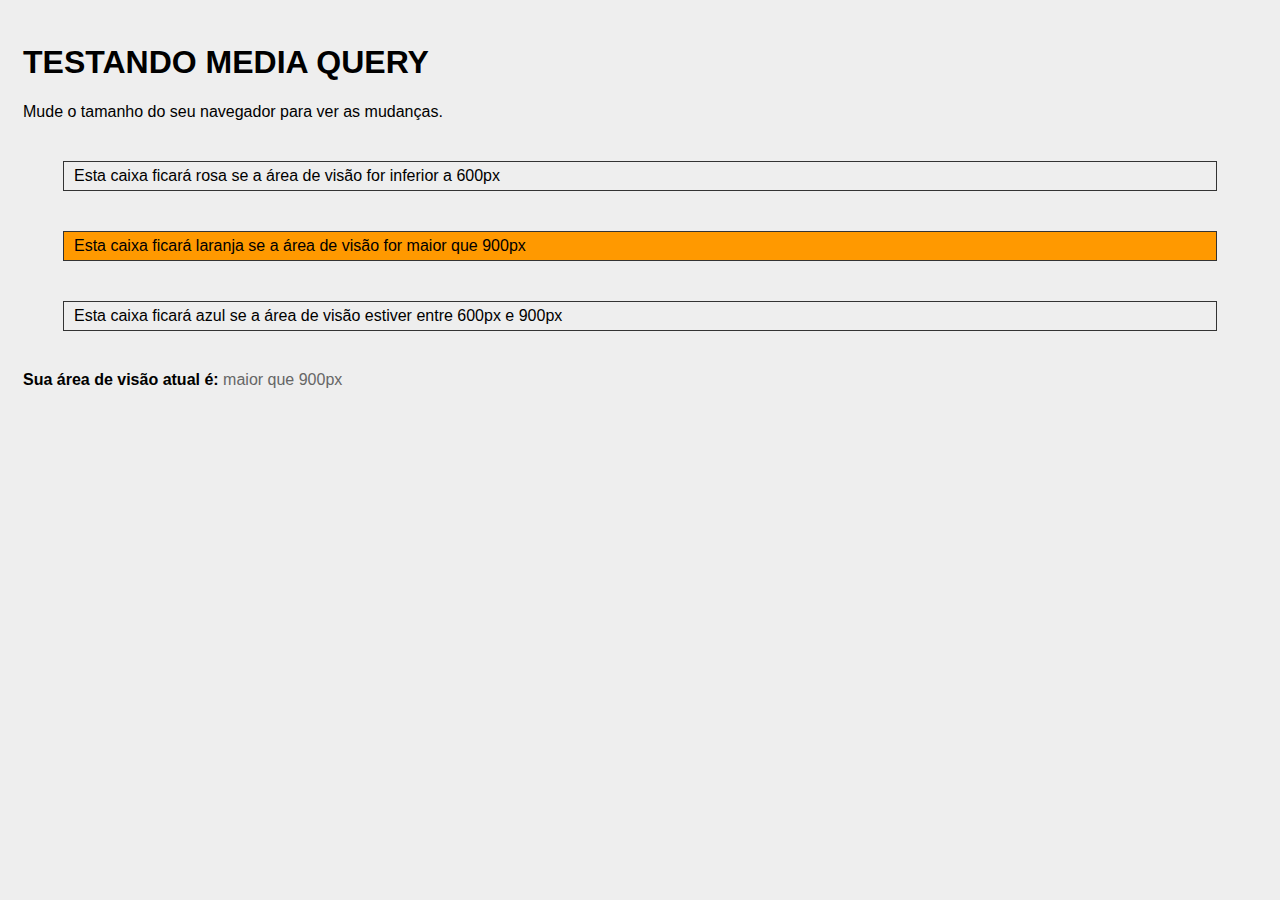
<file: CSS/exe003/index.html>
<!DOCTYPE html>
<html lang="en">
<head>
    <meta charset="UTF-8">
    <meta http-equiv="X-UA-Compatible" content="IE=edge">
    <meta name="viewport" content="width=device-width, initial-scale=1.0">
    <title>Media Query</title>
    <link rel="stylesheet" href="pagina.css">
</head>
<body>
    <h1>TESTANDO MEDIA QUERY</h1>
    <p>Mude o tamanho do seu navegador para ver as mudanças.</p>
    <div class="caixa um">
        Esta caixa ficará rosa se a área de visão for inferior a 600px
    </div>
    <div class="caixa dois">
        Esta caixa ficará laranja se a área de visão for maior que 900px
    </div>
    <div class="caixa tres">
        Esta caixa ficará azul se a área de visão estiver entre 600px e 900px
    </div>
    <p class="area-visivel"><strong>Sua área de visão atual é:</strong> <span class="lt600">menor que 600px</span> <span class="bt600-900">entre 600 - 900ps</span> <span class="gt900">maior que 900px</span></p>
</body>
</html>
</file>
<file: CSS/exe003/pagina.css>
body{
    padding: 15px;
    background: #eee;
    font-family: Arial, Helvetica, sans-serif;
}
.caixa{
    border: solid 1px #333;
    padding: 5px 10px;
    margin: 40px;
}
.area-visivel span{
    color: #666;
    display: none;
}
/* max-width */
@media screen and (max-width: 600px) {
    .um {
        background: #F9C;
    }
    span.lt600 {
        display: inline-block;
    }
}
/* min-width */
@media screen and (min-width: 900px) {
    .dois {
        background: #F90;
    }
    span.gt900 {
        display: inline-block;
    }
}
/* min-width & max-width */
@media screen and (min-width: 600px) and (max-width: 900px) {
    .tres {
        background: #9CF;
    }
    span.bt600-900 {
        display: inline-block;
    }
}
</file>
